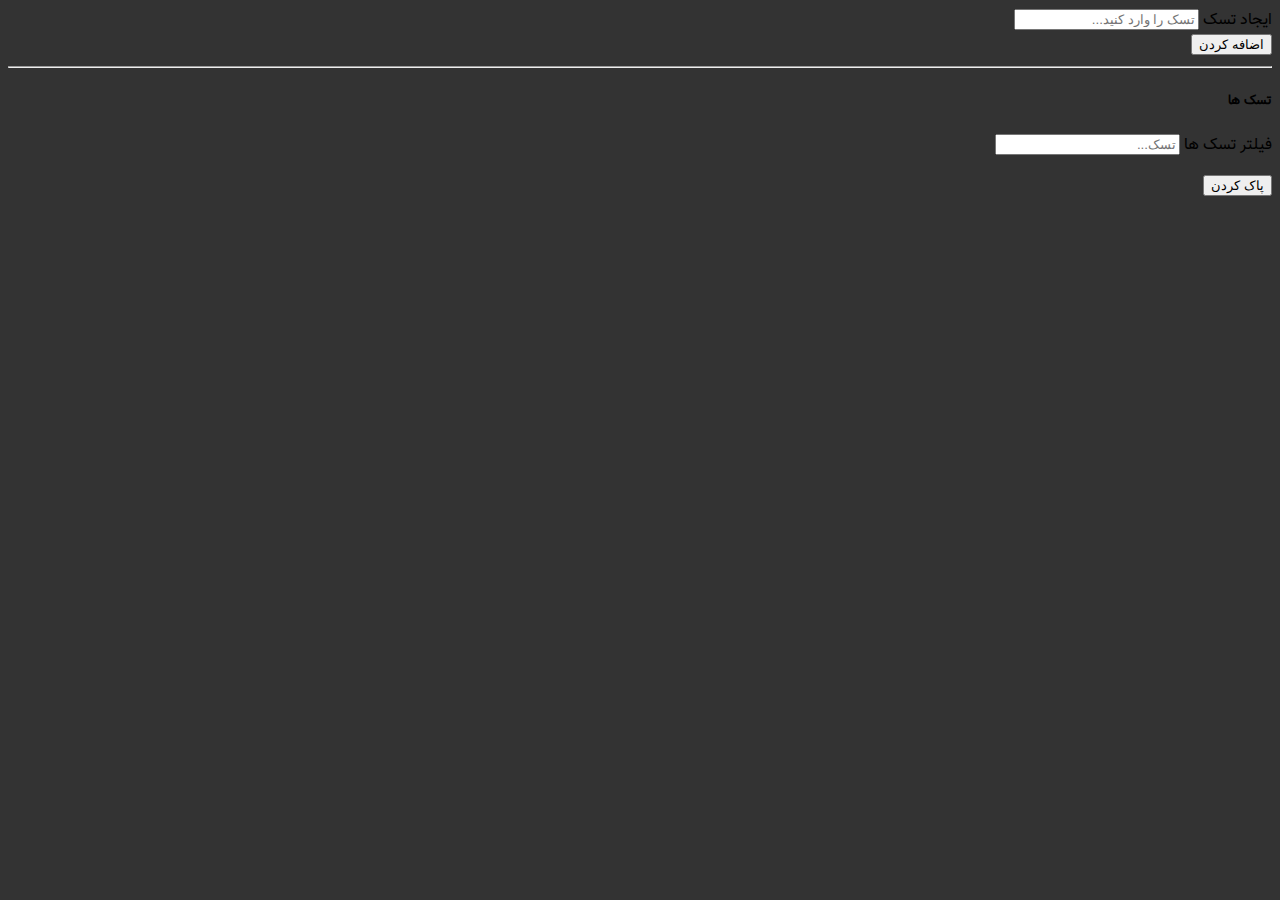
<file: js project/index.html>
<!DOCTYPE html>
<html lang="en">
  <head>
    <meta charset="UTF-8" />
    <meta http-equiv="X-UA-Compatible" content="IE=edge" />
    <meta name="viewport" content="width=device-width, initial-scale=1.0" />
    <link
      href="https://cdn.jsdelivr.net/npm/bootstrap@5.2.3/dist/css/bootstrap.min.css"
      rel="stylesheet"
      integrity="sha384-rbsA2VBKQhggwzxH7pPCaAqO46MgnOM80zW1RWuH61DGLwZJEdK2Kadq2F9CUG65"
      crossorigin="anonymous"
    />
    <link
      rel="stylesheet"
      href="https://use.fontawesome.com/releases/v5.8.2/css/all.css"
      integrity="sha384-oS3vJWv+0UjzBfQzYUhtDYW+Pj2yciDJxpsK1OYPAYjqT085Qq/1cq5FLXAZQ7Ay"
      crossorigin="anonymous"
    />

    <link rel="stylesheet" href="./css/main.css" />

    <title>Document</title>
  </head>
  <body>
    <div class="container">
      <div class="row justify-content-md-center">
        <div class="col-12 col-md-8">
          <div class="card" id="main">
            <div class="card-body">
              <form id="task-form">
                <div class="form-group mb-3">
                  <label for="task" class="mb-2">ایجاد تسک</label>
                  <input
                    type="text"
                    class="form-control"
                    placeholder="تسک را وارد کنید..."
                    id="task"
                    name="task"
                  />
                </div>
                <button type="submit" class="btn btn-primary">
                  اضافه کردن
                </button>
              </form>
              <hr />
              <h5>تسک ها</h5>
              <div class="form-group mb-3">
                <label for="filter" class="mb-2">فیلتر تسک ها</label>
                <input
                  type="text"
                  class="form-control"
                  placeholder="تسک..."
                  id="filter"
                  name="filter"
                />
              </div>
              <ul class="list-group pe-0"></ul>
              <button type="submit" class="btn btn-dark mt-3 clear-tasks">
                پاک کردن
              </button>
            </div>
          </div>
        </div>
      </div>
    </div>
    <script
      src="https://cdn.jsdelivr.net/npm/bootstrap@5.2.3/dist/js/bootstrap.bundle.min.js"
      integrity="sha384-kenU1KFdBIe4zVF0s0G1M5b4hcpxyD9F7jL+jjXkk+Q2h455rYXK/7HAuoJl+0I4"
      crossorigin="anonymous"
    ></script>
    <script src="./app.js"></script>
  </body>
</html>
</file>
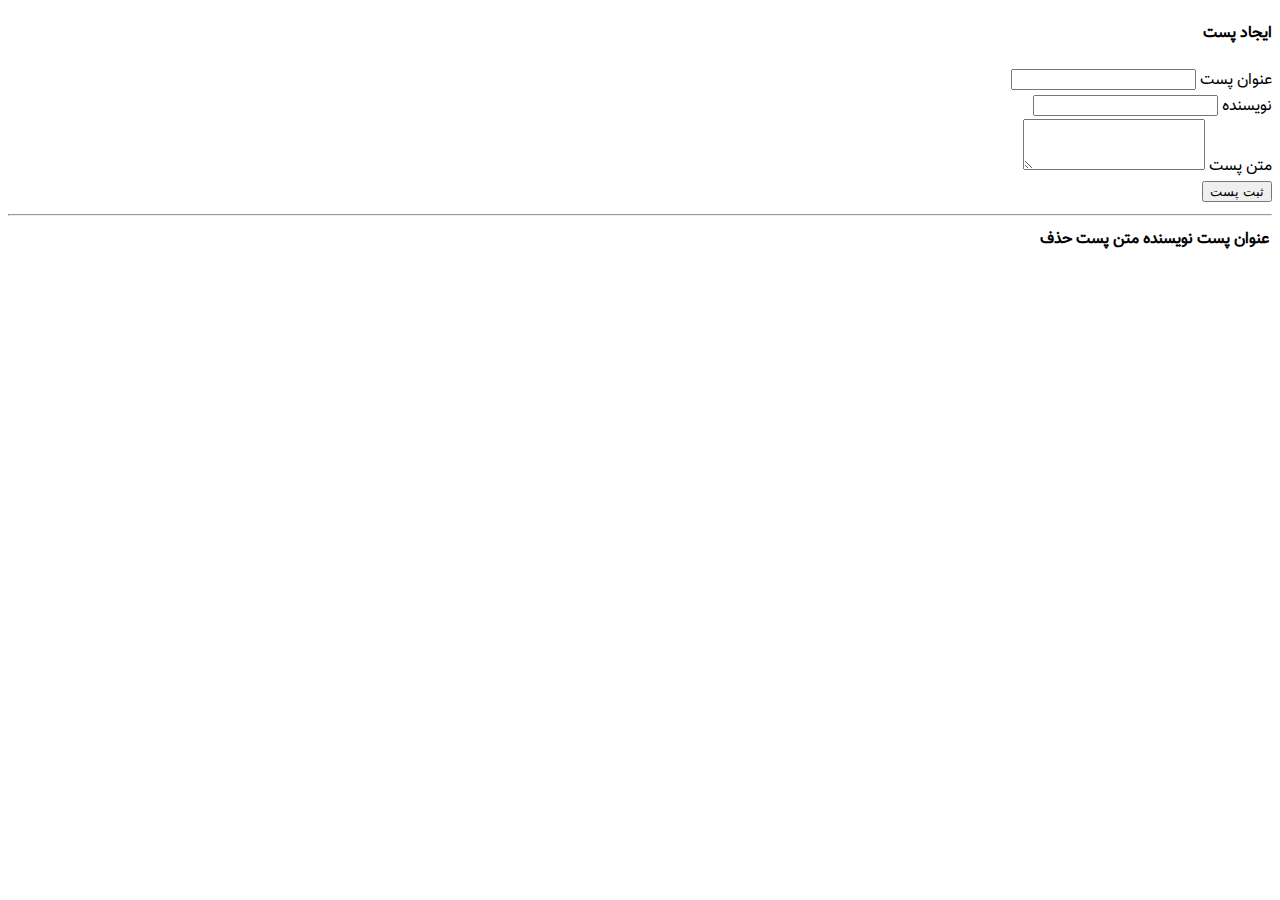
<file: js-oop project/index.html>
<!DOCTYPE html>
<html lang="en">
  <head>
    <meta charset="UTF-8" />
    <meta http-equiv="X-UA-Compatible" content="IE=edge" />
    <meta name="viewport" content="width=device-width, initial-scale=1.0" />
    <link
      href="https://cdn.jsdelivr.net/npm/bootstrap@5.2.3/dist/css/bootstrap.min.css"
      rel="stylesheet"
      integrity="sha384-rbsA2VBKQhggwzxH7pPCaAqO46MgnOM80zW1RWuH61DGLwZJEdK2Kadq2F9CUG65"
      crossorigin="anonymous"
    />
    <link
      rel="stylesheet"
      href="https://use.fontawesome.com/releases/v5.8.2/css/all.css"
      integrity="sha384-oS3vJWv+0UjzBfQzYUhtDYW+Pj2yciDJxpsK1OYPAYjqT085Qq/1cq5FLXAZQ7Ay"
      crossorigin="anonymous"
    />
    <link rel="stylesheet" href="./css/style.css" />
    <title>Document</title>
  </head>
  <body>
    <div class="container">
      <div class="row justify-content-center align-items-center mt-5">
        <div class="col-sm-8">
          <h4 class="text-center my-2">ایجاد پست</h4>
          <form id="post-form">
            <div class="mb-3">
              <label for="title" class="form-label"
                >عنوان پست</label
              >
              <input
                type="text"
                class="form-control"
                id="title"
              />
            </div>
            <div class="mb-3">
              <label for="auther" class="form-label">نویسنده</label>
              <input
                type="text"
                class="form-control"
                id="auther"
              />
            </div>

            <div class="mb-3">
              <label for="body" class="form-label"
                >متن پست</label
              >
              <textarea
                class="form-control"
                id="body"
                rows="3"
              ></textarea>
            </div>
            <button type="submit" class="btn w-100 btn-outline-primary mt-4">ثبت پست</button>
          </form>
          <hr class="my-5" />
          <table class="table table-hover mb-5">
            <thead>
                <th>عنوان پست</th>
                <th>نویسنده</th>
                <th>متن پست</th>
                <th>حذف</th>
            </thead>
            <tbody id="post-list">

            </tbody>
          </table>
        </div>
      </div>
    </div>
    <script
      src="https://cdn.jsdelivr.net/npm/bootstrap@5.2.3/dist/js/bootstrap.bundle.min.js"
      integrity="sha384-kenU1KFdBIe4zVF0s0G1M5b4hcpxyD9F7jL+jjXkk+Q2h455rYXK/7HAuoJl+0I4"
      crossorigin="anonymous"
    ></script>
    <script src="./app.js"></script>
  </body>
</html>
</file>
<file: js project/css/main.css>
@font-face {
    font-family: "Vazir";
    src: url("../fonts/Vazir.eot");
    /* IE9 Compat Modes */
    src: url("../fonts/Vazir.eot?#iefix") format("embedded-opentype"),
      url("../fonts/Vazir.woff2") format("woff2"),
      url("../fonts/Vazir.woff") format("woff"),
      url("../fonts/Vazir.ttf") format("truetype");
    /* Safari, Android, iOS */
  }
  
  body {
    direction: rtl;
    text-align: right !important;
    font-family: "Vazir" !important;
    background: #333;
  }
</file>
<file: js-oop project/css/style.css>
@font-face {
    font-family: "Vazir";
    src: url("../fonts/Vazir.eot");
    /* IE9 Compat Modes */
    src: url("../fonts/Vazir.eot?#iefix") format("embedded-opentype"),
        url("../fonts/Vazir.woff2") format("woff2"),
        url("../fonts/Vazir.woff") format("woff"),
        url("../fonts/Vazir.ttf") format("truetype");
    /* Safari, Android, iOS */
}

body {
    direction: rtl;
    text-align: right !important;
    font-family: "Vazir" !important;
    line-height: 1.6;
}

.fa {
    cursor: pointer;
}
</file>
